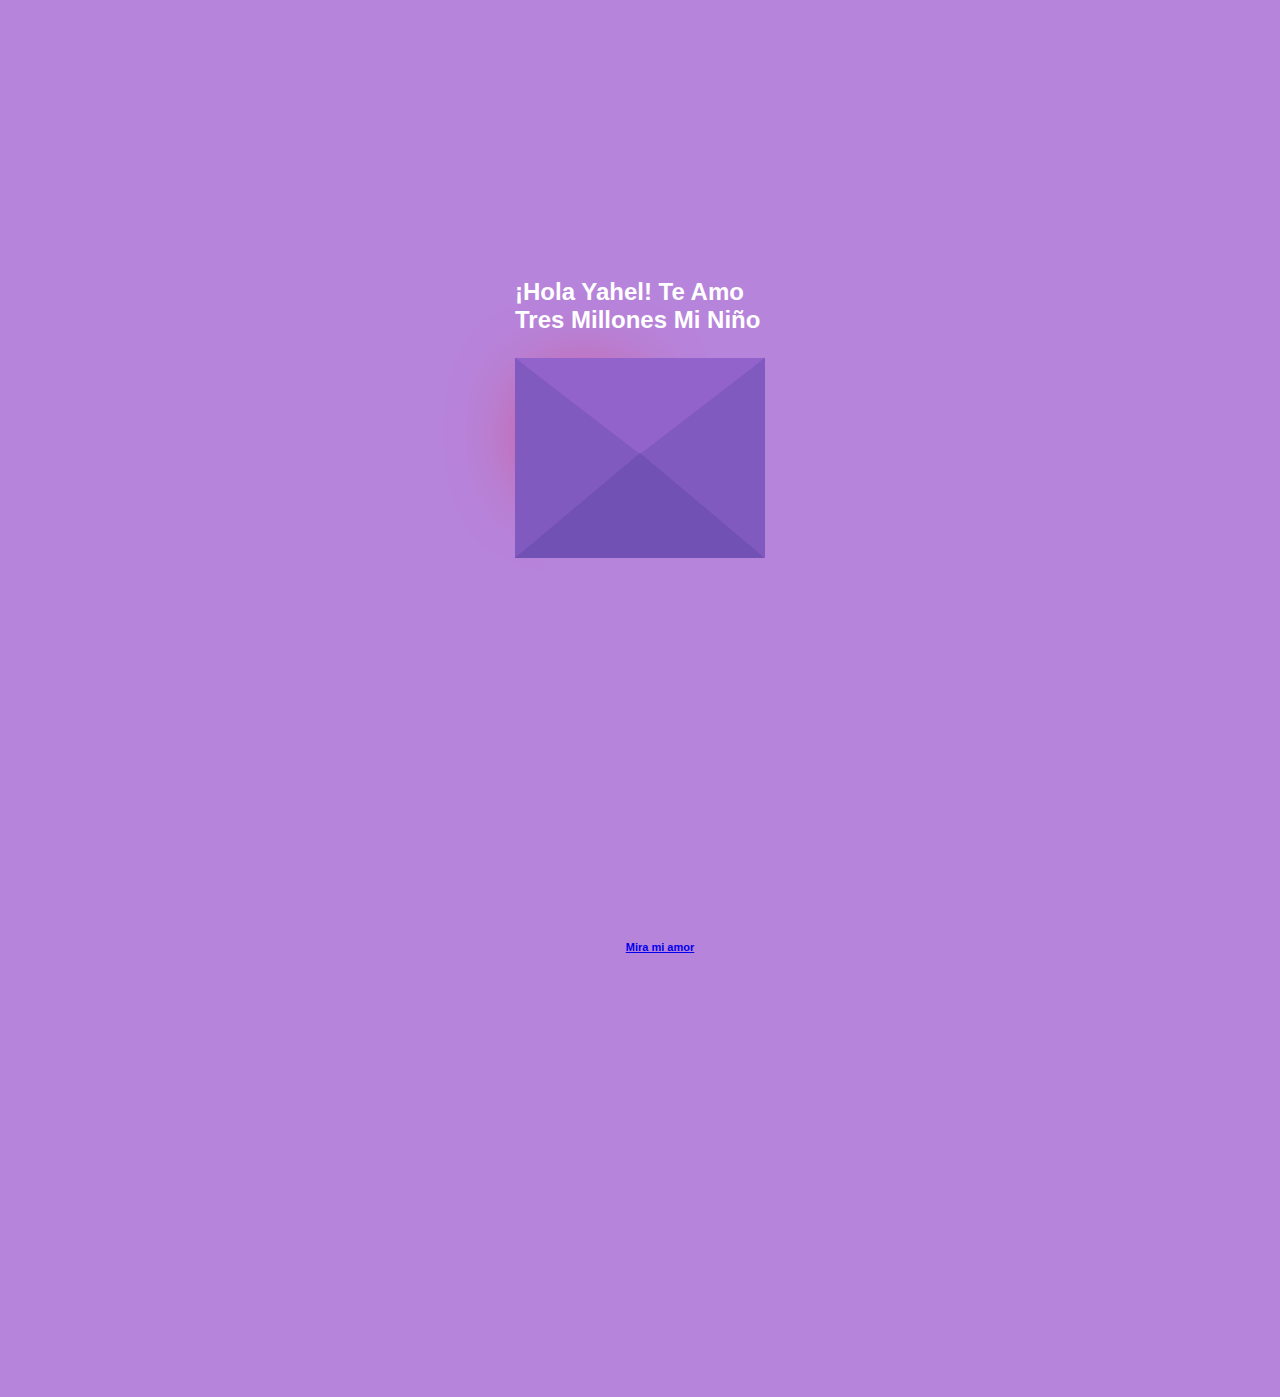
<file: index.html>
<!DOCTYPE html>
<html lang="en">
  <head>
    <meta charset="UTF-8" />
    <meta name="viewport" content="width=device-width, initial-scale=1.0" />
    <title>untoldcoding</title>
    <link rel="stylesheet" href="Style3.css">
  </head>
  <body>
    <div class="envelope">
      <div class="back"></div>
      <div class="letter">
        <div class="heart"></div>
        <div class="text">
          <p>
            Esto es solo <br />
            para recordarte la  <br />
            maravillosa persona que  <br />
            eres, ¡te amo!.
          </p>

          <a class= "btn" href="/new.html">Mira mi amor</a>
          
        </p>
        </div>
      </div>
      <div class="front"></div>
      <div class="top"></div>
      <div class="shadow"></div>
      <div class="text1">
        <h2>¡Hola Yahel! Te Amo Tres Millones Mi Niño</h2>
      </div>
    </div>
  </body>
</html>
</file>
<file: Style3.css>
.btn {
  display: flex;
    align-items: center;
    justify-content: center;
    height: 100vh;
    background: #b784db;
}
body {
    display: flex;
    align-items: center;
    justify-content: center;
    height: 100vh;
    background: #b784db;
  }
  .envelope {
    position: relative;
    cursor: pointer;
  }
  
  .back {
    position: relative;
    width: 250px;
    height: 200px;
    background: #6247aa;
  }
  .front {
    position: absolute;
    border-right: 130px solid #815ac0;
    border-top: 100px solid transparent;
    border-bottom: 100px solid transparent;
    height: 0;
    width: 0;
    top: 0;
    left: 120px;
    z-index: 3;
  }
  .front:before {
    content: "";
    position: absolute;
    border-left: 130px solid #815ac0;
    border-top: 100px solid transparent;
    border-bottom: 100px solid transparent;
    height: 0;
    width: 0;
    top: -100px;
    left: -120px;
  }
  .front:after {
    content: "";
    position: absolute;
    border-bottom: 105px solid #7251b5;
    border-left: 125px solid transparent;
    border-right: 125px solid transparent;
    height: 0;
    width: 0;
    top: -5px;
    left: -120px;
  }
  .top {
    position: absolute;
    border-top: 105px solid #9163cb;
    border-left: 125px solid transparent;
    border-right: 125px solid transparent;
    height: 0;
    width: 0;
    top: 0;
    transform-origin: top;
    transition: 0.4s;
  }
  .envelope:hover .top {
    transform: rotateX(160deg);
  }
  .letter {
    position: absolute;
    background: white;
    width: 230px;
    height: 180px;
    top: 10px;
    left: 10px;
    transition: 0.2s;
  }
  .envelope:hover .letter {
    transform: translateY(-100px);
    z-index: 2;
  }
  .text1 {
    position: absolute;
    color: white;
    font-family: sans-serif;
    top: -50%;
  }
  .text {
    text-align: center;
    font-size: 11px;
    font-family: Arial, Helvetica, sans-serif;
    margin-top: 20px;
    font-weight: bold;
    color: black;
    position: relative;
    top: -20px;
    left: 20px;
  }
  
  /*---heart -----*/
  .heart {
    background-color: red;
    height: 70px;
    width: 70px;
    position: relative;
    top: 20px;
    left: 20px;
    transform: rotate(-45deg);
    box-shadow: -5px 10px 90px red;
    animation: untoldcoding 0.8s linear infinite;
  }
  
  @keyframes untoldcoding {
    0% {
      transform: rotate(-45deg) scale(1);
    }
    70% {
      transform: rotate(-45deg) scale(.4);
    }
    100% {
      transform: rotate(-45deg) scale(0.8);
    }
  }
  .heart:before {
    content: "";
    position: absolute;
    height: 70px;
    width: 70px;
    background-color: red;
    top: -40px;
    border-radius: 50px;
  }
  .heart:after {
    content: "";
    position: absolute;
    height: 70px;
    width: 70px;
    background-color: red;
    right: -40px;
    border-radius: 50px;
  }
</file>
